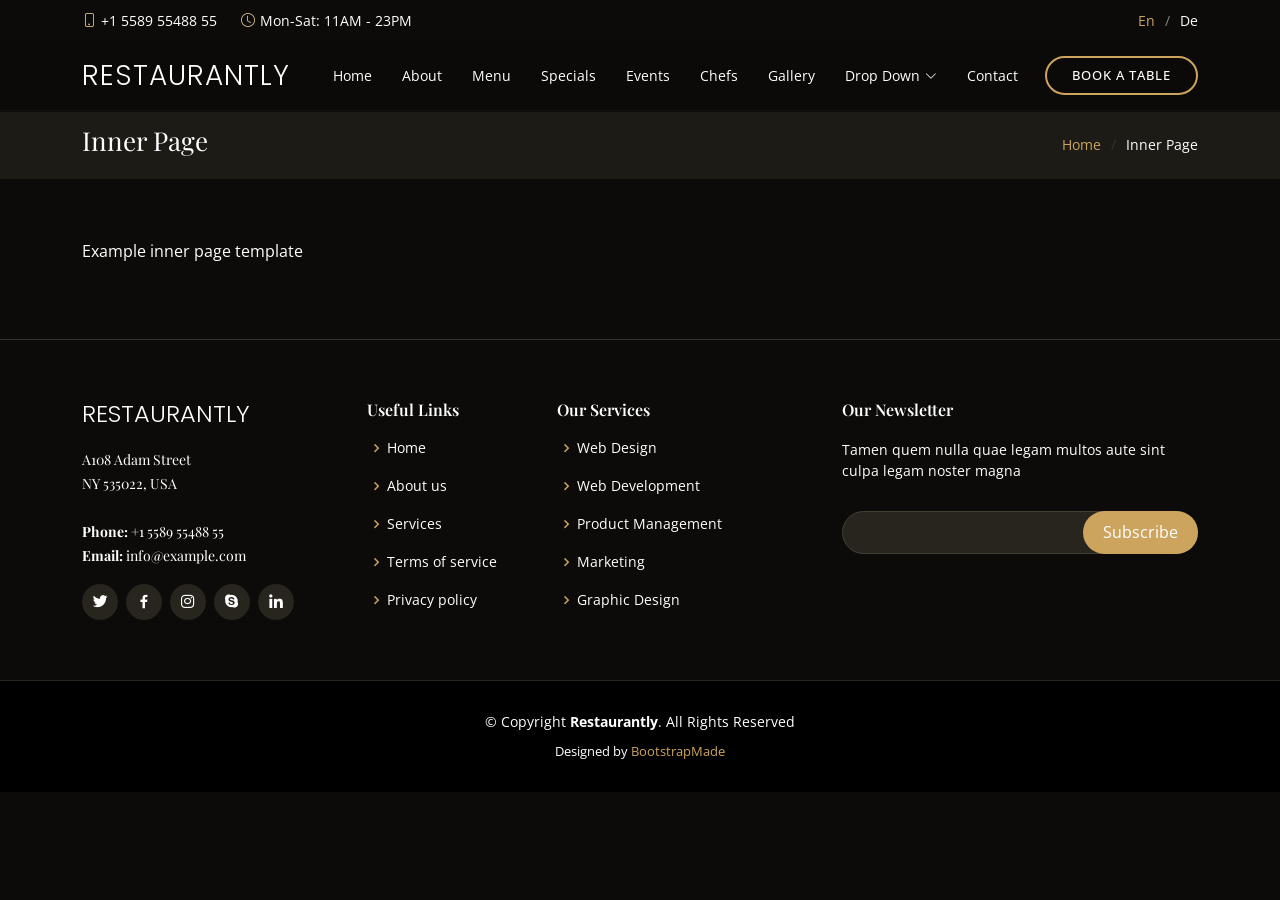
<file: inner-page.html>
<!DOCTYPE html>
<html lang="en">

<head>
  <meta charset="utf-8">
  <meta content="width=device-width, initial-scale=1.0" name="viewport">

  <title>Restaurantly Bootstrap Template - Inner Page</title>
  <meta content="" name="description">
  <meta content="" name="keywords">

  <!-- Favicons -->
  <link href="assets/img/favicon.png" rel="icon">
  <link href="assets/img/apple-touch-icon.png" rel="apple-touch-icon">

  <!-- Google Fonts -->
  <link href="https://fonts.googleapis.com/css?family=Open+Sans:300,300i,400,400i,600,600i,700,700i|Playfair+Display:ital,wght@0,400;0,500;0,600;0,700;1,400;1,500;1,600;1,700|Poppins:300,300i,400,400i,500,500i,600,600i,700,700i" rel="stylesheet">

  <!-- Vendor CSS Files -->
  <link href="assets/vendor/animate.css/animate.min.css" rel="stylesheet">
  <link href="assets/vendor/aos/aos.css" rel="stylesheet">
  <link href="assets/vendor/bootstrap/css/bootstrap.min.css" rel="stylesheet">
  <link href="assets/vendor/bootstrap-icons/bootstrap-icons.css" rel="stylesheet">
  <link href="assets/vendor/boxicons/css/boxicons.min.css" rel="stylesheet">
  <link href="assets/vendor/glightbox/css/glightbox.min.css" rel="stylesheet">
  <link href="assets/vendor/swiper/swiper-bundle.min.css" rel="stylesheet">

  <!-- Template Main CSS File -->
  <link href="assets/css/style.css" rel="stylesheet">

  <!-- =======================================================
  * Template Name: Restaurantly
  * Updated: Jan 09 2024 with Bootstrap v5.3.2
  * Template URL: https://bootstrapmade.com/restaurantly-restaurant-template/
  * Author: BootstrapMade.com
  * License: https://bootstrapmade.com/license/
  ======================================================== -->
</head>

<body>

  <!-- ======= Top Bar ======= -->
  <div id="topbar" class="d-flex align-items-center fixed-top">
    <div class="container d-flex justify-content-center justify-content-md-between">

      <div class="contact-info d-flex align-items-center">
        <i class="bi bi-phone d-flex align-items-center"><span>+1 5589 55488 55</span></i>
        <i class="bi bi-clock d-flex align-items-center ms-4"><span> Mon-Sat: 11AM - 23PM</span></i>
      </div>

      <div class="languages d-none d-md-flex align-items-center">
        <ul>
          <li>En</li>
          <li><a href="#">De</a></li>
        </ul>
      </div>
    </div>
  </div>

  <!-- ======= Header ======= -->
  <header id="header" class="fixed-top d-flex align-items-cente">
    <div class="container-fluid container-xl d-flex align-items-center justify-content-lg-between">

      <h1 class="logo me-auto me-lg-0"><a href="index.html">Restaurantly</a></h1>
      <!-- Uncomment below if you prefer to use an image logo -->
      <!-- <a href="index.html" class="logo me-auto me-lg-0"><img src="assets/img/logo.png" alt="" class="img-fluid"></a>-->

      <nav id="navbar" class="navbar order-last order-lg-0">
        <ul>
          <li><a class="nav-link scrollto " href="#hero">Home</a></li>
          <li><a class="nav-link scrollto" href="#about">About</a></li>
          <li><a class="nav-link scrollto" href="#menu">Menu</a></li>
          <li><a class="nav-link scrollto" href="#specials">Specials</a></li>
          <li><a class="nav-link scrollto" href="#events">Events</a></li>
          <li><a class="nav-link scrollto" href="#chefs">Chefs</a></li>
          <li><a class="nav-link scrollto" href="#gallery">Gallery</a></li>
          <li class="dropdown"><a href="#"><span>Drop Down</span> <i class="bi bi-chevron-down"></i></a>
            <ul>
              <li><a href="#">Drop Down 1</a></li>
              <li class="dropdown"><a href="#"><span>Deep Drop Down</span> <i class="bi bi-chevron-right"></i></a>
                <ul>
                  <li><a href="#">Deep Drop Down 1</a></li>
                  <li><a href="#">Deep Drop Down 2</a></li>
                  <li><a href="#">Deep Drop Down 3</a></li>
                  <li><a href="#">Deep Drop Down 4</a></li>
                  <li><a href="#">Deep Drop Down 5</a></li>
                </ul>
              </li>
              <li><a href="#">Drop Down 2</a></li>
              <li><a href="#">Drop Down 3</a></li>
              <li><a href="#">Drop Down 4</a></li>
            </ul>
          </li>
          <li><a class="nav-link scrollto" href="#contact">Contact</a></li>
        </ul>
        <i class="bi bi-list mobile-nav-toggle"></i>
      </nav><!-- .navbar -->
      <a href="#book-a-table" class="book-a-table-btn scrollto d-none d-lg-flex">Book a table</a>

    </div>
  </header><!-- End Header -->

  <main id="main">
    <section class="breadcrumbs">
      <div class="container">

        <div class="d-flex justify-content-between align-items-center">
          <h2>Inner Page</h2>
          <ol>
            <li><a href="index.html">Home</a></li>
            <li>Inner Page</li>
          </ol>
        </div>

      </div>
    </section>

    <section class="inner-page">
      <div class="container">
        <p>
          Example inner page template
        </p>
      </div>
    </section>

  </main><!-- End #main -->

  <!-- ======= Footer ======= -->
  <footer id="footer">
    <div class="footer-top">
      <div class="container">
        <div class="row">

          <div class="col-lg-3 col-md-6">
            <div class="footer-info">
              <h3>Restaurantly</h3>
              <p>
                A108 Adam Street <br>
                NY 535022, USA<br><br>
                <strong>Phone:</strong> +1 5589 55488 55<br>
                <strong>Email:</strong> info@example.com<br>
              </p>
              <div class="social-links mt-3">
                <a href="#" class="twitter"><i class="bx bxl-twitter"></i></a>
                <a href="#" class="facebook"><i class="bx bxl-facebook"></i></a>
                <a href="#" class="instagram"><i class="bx bxl-instagram"></i></a>
                <a href="#" class="google-plus"><i class="bx bxl-skype"></i></a>
                <a href="#" class="linkedin"><i class="bx bxl-linkedin"></i></a>
              </div>
            </div>
          </div>

          <div class="col-lg-2 col-md-6 footer-links">
            <h4>Useful Links</h4>
            <ul>
              <li><i class="bx bx-chevron-right"></i> <a href="#">Home</a></li>
              <li><i class="bx bx-chevron-right"></i> <a href="#">About us</a></li>
              <li><i class="bx bx-chevron-right"></i> <a href="#">Services</a></li>
              <li><i class="bx bx-chevron-right"></i> <a href="#">Terms of service</a></li>
              <li><i class="bx bx-chevron-right"></i> <a href="#">Privacy policy</a></li>
            </ul>
          </div>

          <div class="col-lg-3 col-md-6 footer-links">
            <h4>Our Services</h4>
            <ul>
              <li><i class="bx bx-chevron-right"></i> <a href="#">Web Design</a></li>
              <li><i class="bx bx-chevron-right"></i> <a href="#">Web Development</a></li>
              <li><i class="bx bx-chevron-right"></i> <a href="#">Product Management</a></li>
              <li><i class="bx bx-chevron-right"></i> <a href="#">Marketing</a></li>
              <li><i class="bx bx-chevron-right"></i> <a href="#">Graphic Design</a></li>
            </ul>
          </div>

          <div class="col-lg-4 col-md-6 footer-newsletter">
            <h4>Our Newsletter</h4>
            <p>Tamen quem nulla quae legam multos aute sint culpa legam noster magna</p>
            <form action="" method="post">
              <input type="email" name="email"><input type="submit" value="Subscribe">
            </form>

          </div>

        </div>
      </div>
    </div>

    <div class="container">
      <div class="copyright">
        &copy; Copyright <strong><span>Restaurantly</span></strong>. All Rights Reserved
      </div>
      <div class="credits">
        <!-- All the links in the footer should remain intact. -->
        <!-- You can delete the links only if you purchased the pro version. -->
        <!-- Licensing information: https://bootstrapmade.com/license/ -->
        <!-- Purchase the pro version with working PHP/AJAX contact form: https://bootstrapmade.com/restaurantly-restaurant-template/ -->
        Designed by <a href="https://bootstrapmade.com/">BootstrapMade</a>
      </div>
    </div>
  </footer><!-- End Footer -->

  <div id="preloader"></div>
  <a href="#" class="back-to-top d-flex align-items-center justify-content-center"><i class="bi bi-arrow-up-short"></i></a>

  <!-- Vendor JS Files -->
  <script src="assets/vendor/aos/aos.js"></script>
  <script src="assets/vendor/bootstrap/js/bootstrap.bundle.min.js"></script>
  <script src="assets/vendor/glightbox/js/glightbox.min.js"></script>
  <script src="assets/vendor/isotope-layout/isotope.pkgd.min.js"></script>
  <script src="assets/vendor/swiper/swiper-bundle.min.js"></script>
  <script src="assets/vendor/php-email-form/validate.js"></script>

  <!-- Template Main JS File -->
  <script src="assets/js/main.js"></script>

</body>

</html>
</file>
<file: assets/css/style.css>
/**
* Template Name: Restaurantly
* Updated: Jan 09 2024 with Bootstrap v5.3.2
* Template URL: https://bootstrapmade.com/restaurantly-restaurant-template/
* Author: BootstrapMade.com
* License: https://bootstrapmade.com/license/
*/

/*--------------------------------------------------------------
# General
--------------------------------------------------------------*/
body {
  font-family: "Open Sans", sans-serif;
  background: #0c0b09;
  color: #fff;
}

a {
  color: #cda45e;
  text-decoration: none;
}

a:hover {
  color: #d9ba85;
  text-decoration: none;
}

h1,
h2,
h3,
h4,
h5,
h6 {
  font-family: "Playfair Display", serif;
}

/*--------------------------------------------------------------
# Preloader
--------------------------------------------------------------*/
#preloader {
  position: fixed;
  top: 0;
  left: 0;
  right: 0;
  bottom: 0;
  z-index: 9999;
  overflow: hidden;
  background: #1a1814;
}

#preloader:before {
  content: "";
  position: fixed;
  top: calc(50% - 30px);
  left: calc(50% - 30px);
  border: 6px solid #1a1814;
  border-top-color: #cda45e;
  border-bottom-color: #cda45e;
  border-radius: 50%;
  width: 60px;
  height: 60px;
  animation: animate-preloader 1s linear infinite;
}

@keyframes animate-preloader {
  0% {
    transform: rotate(0deg);
  }

  100% {
    transform: rotate(360deg);
  }
}

/*--------------------------------------------------------------
# Back to top button
--------------------------------------------------------------*/
.back-to-top {
  position: fixed;
  visibility: hidden;
  opacity: 0;
  right: 15px;
  bottom: 15px;
  z-index: 996;
  width: 44px;
  height: 44px;
  border-radius: 50px;
  transition: all 0.4s;
  border: 2px solid #cda45e;
}

.back-to-top i {
  font-size: 28px;
  color: #cda45e;
  line-height: 0;
}

.back-to-top:hover {
  background: #cda45e;
  color: #1a1814;
}

.back-to-top:hover i {
  color: #444444;
}

.back-to-top.active {
  visibility: visible;
  opacity: 1;
}

/*--------------------------------------------------------------
# Disable aos animation delay on mobile devices
--------------------------------------------------------------*/
@media screen and (max-width: 768px) {
  [data-aos-delay] {
    transition-delay: 0 !important;
  }
}

/*--------------------------------------------------------------
# Top Bar
--------------------------------------------------------------*/
#topbar {
  height: 40px;
  font-size: 14px;
  transition: all 0.5s;
  z-index: 996;
}

#topbar.topbar-scrolled {
  top: -40px;
}

#topbar .contact-info i {
  font-style: normal;
  color: #d9ba85;
}

#topbar .contact-info i span {
  padding-left: 5px;
  color: #fff;
}

#topbar .languages ul {
  display: flex;
  flex-wrap: wrap;
  list-style: none;
  padding: 0;
  margin: 0;
  color: #cda45e;
}

#topbar .languages ul a {
  color: white;
}

#topbar .languages ul li+li {
  padding-left: 10px;
}

#topbar .languages ul li+li::before {
  display: inline-block;
  padding-right: 10px;
  color: rgba(255, 255, 255, 0.5);
  content: "/";
}

/*--------------------------------------------------------------
# Header
--------------------------------------------------------------*/
#header {
  background: rgba(12, 11, 9, 0.6);
  border-bottom: 1px solid rgba(12, 11, 9, 0.6);
  transition: all 0.5s;
  z-index: 997;
  padding: 15px 0;
  top: 40px;
}

#header.header-scrolled {
  top: 0;
  background: rgba(0, 0, 0, 0.85);
  border-bottom: 1px solid #37332a;
}

#header .logo {
  font-size: 28px;
  margin: 0;
  padding: 0;
  line-height: 1;
  font-weight: 300;
  letter-spacing: 1px;
  text-transform: uppercase;
  font-family: "Poppins", sans-serif;
}

#header .logo a {
  color: #fff;
}

#header .logo img {
  max-height: 40px;
}

/*--------------------------------------------------------------
# Book a table button Menu
--------------------------------------------------------------*/
.book-a-table-btn {
  margin: 0 0 0 15px;
  border: 2px solid #cda45e;
  color: #fff;
  border-radius: 50px;
  padding: 8px 25px;
  text-transform: uppercase;
  font-size: 13px;
  font-weight: 500;
  letter-spacing: 1px;
  transition: 0.3s;
}

.book-a-table-btn:hover {
  background: #cda45e;
  color: #fff;
}

@media (max-width: 992px) {
  .book-a-table-btn {
    margin: 0 15px 0 0;
    padding: 8px 20px;
  }
}

/*--------------------------------------------------------------
# Navigation Menu
--------------------------------------------------------------*/
/**
* Desktop Navigation 
*/
.navbar {
  padding: 0;
}

.navbar ul {
  margin: 0;
  padding: 0;
  display: flex;
  list-style: none;
  align-items: center;
}

.navbar li {
  position: relative;
}

.navbar a,
.navbar a:focus {
  display: flex;
  align-items: center;
  justify-content: space-between;
  padding: 10px 0 10px 30px;
  color: #fff;
  white-space: nowrap;
  transition: 0.3s;
  font-size: 14px;
}

.navbar a i,
.navbar a:focus i {
  font-size: 12px;
  line-height: 0;
  margin-left: 5px;
}

.navbar a:hover,
.navbar .active,
.navbar .active:focus,
.navbar li:hover>a {
  color: #d9ba85;
}

.navbar .dropdown ul {
  display: block;
  position: absolute;
  left: 14px;
  top: calc(100% + 30px);
  margin: 0;
  padding: 10px 0;
  z-index: 99;
  opacity: 0;
  visibility: hidden;
  background: #fff;
  box-shadow: 0px 0px 30px rgba(127, 137, 161, 0.25);
  transition: 0.3s;
  border-radius: 4px;
}

.navbar .dropdown ul li {
  min-width: 200px;
}

.navbar .dropdown ul a {
  padding: 10px 20px;
  color: #444444;
}

.navbar .dropdown ul a i {
  font-size: 12px;
}

.navbar .dropdown ul a:hover,
.navbar .dropdown ul .active:hover,
.navbar .dropdown ul li:hover>a {
  color: #cda45e;
}

.navbar .dropdown:hover>ul {
  opacity: 1;
  top: 100%;
  visibility: visible;
}

.navbar .dropdown .dropdown ul {
  top: 0;
  left: calc(100% - 30px);
  visibility: hidden;
}

.navbar .dropdown .dropdown:hover>ul {
  opacity: 1;
  top: 0;
  left: 100%;
  visibility: visible;
}

@media (max-width: 1366px) {
  .navbar .dropdown .dropdown ul {
    left: -90%;
  }

  .navbar .dropdown .dropdown:hover>ul {
    left: -100%;
  }
}

/**
* Mobile Navigation 
*/
.mobile-nav-toggle {
  color: #fff;
  font-size: 28px;
  cursor: pointer;
  display: none;
  line-height: 0;
  transition: 0.5s;
}

@media (max-width: 991px) {
  .mobile-nav-toggle {
    display: block;
  }

  .navbar ul {
    display: none;
  }
}

.navbar-mobile {
  position: fixed;
  overflow: hidden;
  top: 0;
  right: 0;
  left: 0;
  bottom: 0;
  background: rgba(0, 0, 0, 0.9);
  transition: 0.3s;
  z-index: 999;
}

.navbar-mobile .mobile-nav-toggle {
  position: absolute;
  top: 15px;
  right: 15px;
}

.navbar-mobile ul {
  display: block;
  position: absolute;
  top: 55px;
  right: 15px;
  bottom: 15px;
  left: 15px;
  padding: 10px 0;
  border-radius: 6px;
  background-color: #fff;
  overflow-y: auto;
  transition: 0.3s;
}

.navbar-mobile a,
.navbar-mobile a:focus {
  padding: 10px 20px;
  font-size: 15px;
  color: #1a1814;
}

.navbar-mobile a:hover,
.navbar-mobile .active,
.navbar-mobile li:hover>a {
  color: #cda45e;
}

.navbar-mobile .getstarted,
.navbar-mobile .getstarted:focus {
  margin: 15px;
}

.navbar-mobile .dropdown ul {
  position: static;
  display: none;
  margin: 10px 20px;
  padding: 10px 0;
  z-index: 99;
  opacity: 1;
  visibility: visible;
  background: #fff;
  box-shadow: 0px 0px 30px rgba(127, 137, 161, 0.25);
}

.navbar-mobile .dropdown ul li {
  min-width: 200px;
}

.navbar-mobile .dropdown ul a {
  padding: 10px 20px;
}

.navbar-mobile .dropdown ul a i {
  font-size: 12px;
}

.navbar-mobile .dropdown ul a:hover,
.navbar-mobile .dropdown ul .active:hover,
.navbar-mobile .dropdown ul li:hover>a {
  color: #cda45e;
}

.navbar-mobile .dropdown>.dropdown-active {
  display: block;
}

/*--------------------------------------------------------------
# Hero Section
--------------------------------------------------------------*/
#hero {
  width: 100%;
  height: 100vh;

  background: url("../img/trade1.jpg") top center;
  background-size: cover;
  position: relative;
  padding: 0;
}

#hero:before {
  content: "";
  background: rgba(0, 0, 0, 0.5);
  position: absolute;
  bottom: 0;
  top: 0;
  left: 0;
  right: 0;
}

#hero .container {
  padding-top: 110px;
}

@media (max-width: 992px) {
  #hero .container {
    padding-top: 98px;
  }
}

#hero h1 {
  margin: 0;
  font-size: 48px;
  font-weight: 700;
  line-height: 56px;
  color: #fff;
  font-family: "Poppins", sans-serif;
}

#hero h1 span {
  color: #cda45e;
}

#hero h2 {
  color: #eee;
  margin-bottom: 10px 0 0 0;
  font-size: 22px;
}

#hero .btns {
  margin-top: 30px;
}

#hero .btn-menu,
#hero .btn-book {
  font-weight: 600;
  font-size: 13px;
  letter-spacing: 0.5px;
  text-transform: uppercase;
  display: inline-block;
  padding: 12px 30px;
  border-radius: 50px;
  transition: 0.3s;
  line-height: 1;
  color: white;
  border: 2px solid #cda45e;
}

#hero .btn-menu:hover,
#hero .btn-book:hover {
  background: #cda45e;
  color: #fff;
}

#hero .btn-book {
  margin-left: 15px;
}

#hero .play-btn {
  width: 94px;
  height: 94px;
  background: radial-gradient(#cda45e 50%, rgba(205, 164, 94, 0.4) 52%);
  border-radius: 50%;
  display: block;
  position: relative;
  overflow: hidden;
}

#hero .play-btn::after {
  content: "";
  position: absolute;
  left: 50%;
  top: 50%;
  transform: translateX(-40%) translateY(-50%);
  width: 0;
  height: 0;
  border-top: 10px solid transparent;
  border-bottom: 10px solid transparent;
  border-left: 15px solid #fff;
  z-index: 100;
  transition: all 400ms cubic-bezier(0.55, 0.055, 0.675, 0.19);
}

#hero .play-btn::before {
  content: "";
  position: absolute;
  width: 120px;
  height: 120px;
  animation-delay: 0s;
  animation: pulsate-btn 2s;
  animation-direction: forwards;
  animation-iteration-count: infinite;
  animation-timing-function: steps;
  opacity: 1;
  border-radius: 50%;
  border: 5px solid rgba(205, 164, 94, 0.7);
  top: -15%;
  left: -15%;
  background: rgba(198, 16, 0, 0);
}

#hero .play-btn:hover::after {
  border-left: 15px solid #cda45e;
  transform: scale(20);
}

#hero .play-btn:hover::before {
  content: "";
  position: absolute;
  left: 50%;
  top: 50%;
  transform: translateX(-40%) translateY(-50%);
  width: 0;
  height: 0;
  border: none;
  border-top: 10px solid transparent;
  border-bottom: 10px solid transparent;
  border-left: 15px solid #fff;
  z-index: 200;
  animation: none;
  border-radius: 0;
}

@media (min-width: 1366px) {
  #hero {
    background-attachment: fixed;
  }
}

@media (max-width: 992px) {
  #hero .play-btn {
    margin-top: 30px;
  }
}

@media (max-height: 500px) {
  #hero {
    height: auto;
  }

  #hero .container {
    padding-top: 130px;
    padding-bottom: 60px;
  }
}

@media (max-width: 768px) {
  #hero h1 {
    font-size: 28px;
    line-height: 36px;
  }

  #hero h2 {
    font-size: 18px;
    line-height: 24px;
  }
}

@keyframes pulsate-btn {
  0% {
    transform: scale(0.6, 0.6);
    opacity: 1;
  }

  100% {
    transform: scale(1, 1);
    opacity: 0;
  }
}

/*--------------------------------------------------------------
# Sections General
--------------------------------------------------------------*/
section {
  padding: 60px 0;
  overflow: hidden;
}

.section-bg {
  background-color: #1a1814;
}

.section-title {
  padding-bottom: 40px;
}

.section-title h2 {
  font-size: 14px;
  font-weight: 500;
  padding: 0;
  line-height: 1px;
  margin: 0 0 5px 0;
  letter-spacing: 2px;
  text-transform: uppercase;
  color: #aaaaaa;
  font-family: "Poppins", sans-serif;
}

.section-title h2::after {
  content: "";
  width: 120px;
  height: 1px;
  display: inline-block;
  background: rgba(255, 255, 255, 0.2);
  margin: 4px 10px;
}

.section-title p {
  margin: 0;
  margin: 0;
  font-size: 36px;
  font-weight: 700;
  font-family: "Playfair Display", serif;
  color: #cda45e;
}

/*--------------------------------------------------------------
# About
--------------------------------------------------------------*/
.breadcrumbs {
  padding: 15px 0;
  background: #1d1b16;
  margin-top: 110px;
}

@media (max-width: 992px) {
  .breadcrumbs {
    margin-top: 98px;
  }
}

.breadcrumbs h2 {
  font-size: 26px;
  font-weight: 300;
}

.breadcrumbs ol {
  display: flex;
  flex-wrap: wrap;
  list-style: none;
  padding: 0;
  margin: 0;
  font-size: 14px;
}

.breadcrumbs ol li+li {
  padding-left: 10px;
}

.breadcrumbs ol li+li::before {
  display: inline-block;
  padding-right: 10px;
  color: #37332a;
  content: "/";
}

@media (max-width: 768px) {
  .breadcrumbs .d-flex {
    display: block !important;
  }

  .breadcrumbs ol {
    display: block;
  }

  .breadcrumbs ol li {
    display: inline-block;
  }
}

/*--------------------------------------------------------------
# About
--------------------------------------------------------------*/
.about {
  background: url("../img/bit.jpg") center center;
  background-size: cover;
  position: relative;
  padding: 80px 0;
}

.about:before {
  content: "";
  background: rgba(0, 0, 0, 0.8);
  position: absolute;
  bottom: 0;
  top: 0;
  left: 0;
  right: 0;
}

.about .about-img {
  position: relative;
  transition: 0.5s;
}

.about .about-img img {
  max-width: 100%;
  border: 4px solid rgba(255, 255, 255, 0.2);
  position: relative;
}

.about .about-img::before {
  position: absolute;
  left: 20px;
  top: 20px;
  width: 60px;
  height: 60px;
  z-index: 1;
  content: "";
  border-left: 5px solid #cda45e;
  border-top: 5px solid #cda45e;
  transition: 0.5s;
}

.about .about-img::after {
  position: absolute;
  right: 20px;
  bottom: 20px;
  width: 60px;
  height: 60px;
  z-index: 2;
  content: "";
  border-right: 5px solid #cda45e;
  border-bottom: 5px solid #cda45e;
  transition: 0.5s;
}

.about .about-img:hover {
  transform: scale(1.03);
}

.about .about-img:hover::before {
  left: 10px;
  top: 10px;
}

.about .about-img:hover::after {
  right: 10px;
  bottom: 10px;
}

.about .content {
  position: relative;
}

.about .content h3 {
  font-weight: 600;
  font-size: 26px;
}

.about .content ul {
  list-style: none;
  padding: 0;
}

.about .content ul li {
  padding-bottom: 10px;
}

.about .content ul i {
  font-size: 20px;
  padding-right: 4px;
  color: #cda45e;
}

.about .content p:last-child {
  margin-bottom: 0;
}

@media (min-width: 1024px) {
  .about {
    background-attachment: fixed;
  }
}

/*--------------------------------------------------------------
# Why Us
--------------------------------------------------------------*/
.why-us .box {
  padding: 50px 30px;
  box-shadow: 0px 2px 15px rgba(0, 0, 0, 0.1);
  transition: all ease-in-out 0.3s;
  background: #1a1814;
}

.why-us .box span {
  display: block;
  font-size: 28px;
  font-weight: 700;
  color: #cda45e;
}

.why-us .box h4 {
  font-size: 24px;
  font-weight: 600;
  padding: 0;
  margin: 20px 0;
  color: rgba(255, 255, 255, 0.8);
}

.why-us .box p {
  color: #aaaaaa;
  font-size: 15px;
  margin: 0;
  padding: 0;
}

.why-us .box:hover {
  background: #cda45e;
  padding: 30px 30px 70px 30px;
  box-shadow: 10px 15px 30px rgba(0, 0, 0, 0.18);
}

.why-us .box:hover span,
.why-us .box:hover h4,
.why-us .box:hover p {
  color: #fff;
}

/*--------------------------------------------------------------
# Menu Section
--------------------------------------------------------------*/
.menu #menu-flters {
  padding: 0;
  margin: 0 auto 0 auto;
  list-style: none;
  text-align: center;
  border-radius: 50px;
}

.menu #menu-flters li {
  cursor: pointer;
  display: inline-block;
  padding: 8px 12px 10px 12px;
  font-size: 16px;
  font-weight: 500;
  line-height: 1;
  color: #fff;
  margin-bottom: 10px;
  transition: all ease-in-out 0.3s;
  border-radius: 50px;
  font-family: "Playfair Display", serif;
}

.menu #menu-flters li:hover,
.menu #menu-flters li.filter-active {
  color: #cda45e;
}

.menu #menu-flters li:last-child {
  margin-right: 0;
}

.menu .menu-item {
  margin-top: 50px;
}

.menu .menu-img {
  width: 70px;
  border-radius: 50%;
  float: left;
  border: 5px solid rgba(255, 255, 255, 0.2);
}

.menu .menu-content {
  margin-left: 85px;
  overflow: hidden;
  display: flex;
  justify-content: space-between;
  position: relative;
}

.menu .menu-content::after {
  content: "......................................................................" "...................................................................." "....................................................................";
  position: absolute;
  left: 20px;
  right: 0;
  top: -4px;
  z-index: 1;
  color: #bab3a6;
  font-family: Arial, "Helvetica Neue", Helvetica, sans-serif;
}

.menu .menu-content a {
  padding-right: 10px;
  background: #1a1814;
  position: relative;
  z-index: 3;
  font-weight: 700;
  color: white;
  transition: 0.3s;
}

.menu .menu-content a:hover {
  color: #cda45e;
}

.menu .menu-content span {
  background: #1a1814;
  position: relative;
  z-index: 3;
  padding: 0 10px;
  font-weight: 600;
  color: #cda45e;
}

.menu .menu-ingredients {
  margin-left: 85px;
  font-style: italic;
  font-size: 14px;
  font-family: "Poppins", sans-serif;
  color: rgba(255, 255, 255, 0.5);
}

/*--------------------------------------------------------------
# Specials
--------------------------------------------------------------*/
.specials {
  overflow: hidden;
}

.specials .nav-tabs {
  border: 0;
}

.specials .nav-link {
  border: 0;
  padding: 12px 15px;
  transition: 0.3s;
  color: #fff;
  border-radius: 0;
  border-right: 2px solid #cda45e;
  font-weight: 600;
  font-size: 15px;
}

.specials .nav-link:hover {
  color: #cda45e;
}

.specials .nav-link.active {
  color: #1a1814;
  background: #cda45e;
  border-color: #cda45e;
}

.specials .nav-link:hover {
  border-color: #cda45e;
}

.specials .tab-pane.active {
  animation: fadeIn 0.5s ease-out;
}

.specials .details h3 {
  font-size: 26px;
  font-weight: 600;
  margin-bottom: 20px;
  color: #fff;
}

.specials .details p {
  color: #aaaaaa;
}

.specials .details p:last-child {
  margin-bottom: 0;
}

@media (max-width: 992px) {
  .specials .nav-link {
    border: 0;
    padding: 15px;
  }
}

/*--------------------------------------------------------------
# Events
--------------------------------------------------------------*/
.events {
  background: url(../img/events-bg.jpg) center center no-repeat;
  background-size: cover;
  position: relative;
}

.events::before {
  content: "";
  background-color: rgba(0, 0, 0, 0.8);
  position: absolute;
  top: 0;
  right: 0;
  left: 0;
  bottom: 0;
}

.events .section-title h2 {
  color: #fff;
}

.events .container {
  position: relative;
}

@media (min-width: 1024px) {
  .events {
    background-attachment: fixed;
  }
}

.events .events-carousel {
  background: rgba(255, 255, 255, 0.08);
  padding: 30px;
}

.events .event-item {
  color: #fff;
}

.events .event-item h3 {
  font-weight: 600;
  font-size: 26px;
  color: #cda45e;
}

.events .event-item .price {
  font-size: 26px;
  font-family: "Open Sans", sans-serif;
  font-weight: 700;
  margin-bottom: 15px;
}

.events .event-item .price span {
  border-bottom: 2px solid #cda45e;
}

.events .event-item ul {
  list-style: none;
  padding: 0;
}

.events .event-item ul li {
  padding-bottom: 10px;
}

.events .event-item ul i {
  font-size: 20px;
  padding-right: 4px;
  color: #cda45e;
}

.events .event-item p:last-child {
  margin-bottom: 0;
}

.events .swiper-pagination {
  margin-top: 30px;
  position: relative;
}

.events .swiper-pagination .swiper-pagination-bullet {
  width: 12px;
  height: 12px;
  background-color: rgba(255, 255, 255, 0.4);
  opacity: 1;
}

.events .swiper-pagination .swiper-pagination-bullet-active {
  background-color: #cda45e;
}

/*--------------------------------------------------------------
# Book A Table
--------------------------------------------------------------*/
.book-a-table .php-email-form {
  width: 100%;
}

.book-a-table .php-email-form .form-group {
  padding-bottom: 8px;
}

.book-a-table .php-email-form .validate {
  display: none;
  color: red;
  margin: 0 0 15px 0;
  font-weight: 400;
  font-size: 13px;
}

.book-a-table .php-email-form .error-message {
  display: none;
  color: #fff;
  background: #ed3c0d;
  text-align: left;
  padding: 15px;
  font-weight: 600;
}

.book-a-table .php-email-form .error-message br+br {
  margin-top: 25px;
}

.book-a-table .php-email-form .sent-message {
  display: none;
  color: #fff;
  background: #18d26e;
  text-align: center;
  padding: 15px;
  font-weight: 600;
}

.book-a-table .php-email-form .loading {
  display: none;
  text-align: center;
  padding: 15px;
}

.book-a-table .php-email-form .loading:before {
  content: "";
  display: inline-block;
  border-radius: 50%;
  width: 24px;
  height: 24px;
  margin: 0 10px -6px 0;
  border: 3px solid #cda45e;
  border-top-color: #1a1814;
  animation: animate-loading 1s linear infinite;
}

.book-a-table .php-email-form input,
.book-a-table .php-email-form textarea {
  border-radius: 0;
  box-shadow: none;
  font-size: 14px;
  background: #0c0b09;
  border-color: #625b4b;
  color: white;
}

.book-a-table .php-email-form input::-moz-placeholder,
.book-a-table .php-email-form textarea::-moz-placeholder {
  color: #a49b89;
}

.book-a-table .php-email-form input::placeholder,
.book-a-table .php-email-form textarea::placeholder {
  color: #a49b89;
}

.book-a-table .php-email-form input:focus,
.book-a-table .php-email-form textarea:focus {
  border-color: #cda45e;
}

.book-a-table .php-email-form input {
  height: 44px;
}

.book-a-table .php-email-form textarea {
  padding: 10px 12px;
}

.book-a-table .php-email-form button[type=submit] {
  background: #cda45e;
  border: 0;
  padding: 10px 35px;
  color: #fff;
  transition: 0.4s;
  border-radius: 50px;
}

.book-a-table .php-email-form button[type=submit]:hover {
  background: #d3af71;
}

/*--------------------------------------------------------------
# Testimonials
--------------------------------------------------------------*/
.testimonials .testimonials-carousel,
.testimonials .testimonials-slider {
  overflow: hidden;
}

.testimonials .testimonial-item {
  box-sizing: content-box;
  min-height: 320px;
}

.testimonials .testimonial-item .testimonial-img {
  width: 90px;
  border-radius: 50%;
  margin: -40px 0 0 40px;
  position: relative;
  z-index: 2;
  border: 6px solid rgba(255, 255, 255, 0.2);
}

.testimonials .testimonial-item h3 {
  font-size: 18px;
  font-weight: bold;
  margin: 10px 0 5px 45px;
  color: white;
}

.testimonials .testimonial-item h4 {
  font-size: 14px;
  color: rgba(255, 255, 255, 0.6);
  margin: 0 0 0 45px;
}

.testimonials .testimonial-item .quote-icon-left,
.testimonials .testimonial-item .quote-icon-right {
  color: #d3af71;
  font-size: 26px;
}

.testimonials .testimonial-item .quote-icon-left {
  display: inline-block;
  left: -5px;
  position: relative;
}

.testimonials .testimonial-item .quote-icon-right {
  display: inline-block;
  right: -5px;
  position: relative;
  top: 10px;
}

.testimonials .testimonial-item p {
  font-style: italic;
  margin: 0 15px 0 15px;
  padding: 20px 20px 60px 20px;
  background: #26231d;
  position: relative;
  border-radius: 6px;
  position: relative;
  z-index: 1;
}

.testimonials .swiper-pagination {
  margin-top: 30px;
  position: relative;
}

.testimonials .swiper-pagination .swiper-pagination-bullet {
  width: 12px;
  height: 12px;
  background-color: rgba(255, 255, 255, 0.4);
  opacity: 1;
}

.testimonials .swiper-pagination .swiper-pagination-bullet-active {
  background-color: #cda45e;
}

/*--------------------------------------------------------------
# Gallery
--------------------------------------------------------------*/
.gallery .gallery-item {
  overflow: hidden;
  border-right: 3px solid #454035;
  border-bottom: 3px solid #454035;
}

.gallery .gallery-item img {
  transition: all ease-in-out 0.4s;
}

.gallery .gallery-item:hover img {
  transform: scale(1.1);
}

/*--------------------------------------------------------------
# Chefs
--------------------------------------------------------------*/
.chefs .member {
  text-align: center;
  margin-bottom: 20px;
  background: #343a40;
  position: relative;
  overflow: hidden;
}

.chefs .member .member-info {
  opacity: 0;
  position: absolute;
  bottom: 0;
  top: 0;
  left: 0;
  right: 0;
  transition: 0.2s;
}

.chefs .member .member-info-content {
  position: absolute;
  left: 0;
  right: 0;
  bottom: 10px;
  transition: bottom 0.4s;
}

.chefs .member .member-info-content h4 {
  font-weight: 700;
  margin-bottom: 2px;
  font-size: 18px;
  color: #fff;
}

.chefs .member .member-info-content span {
  font-style: italic;
  display: block;
  font-size: 13px;
  color: #fff;
}

.chefs .member .social {
  position: absolute;
  left: 0;
  bottom: -38px;
  right: 0;
  height: 48px;
  transition: bottom ease-in-out 0.4s;
  text-align: center;
}

.chefs .member .social a {
  transition: color 0.3s;
  color: #fff;
  margin: 0 10px;
  display: inline-block;
}

.chefs .member .social a:hover {
  color: #cda45e;
}

.chefs .member .social i {
  font-size: 18px;
  margin: 0 2px;
}

.chefs .member:hover .member-info {
  background: linear-gradient(0deg, rgba(0, 0, 0, 0.9) 0%, rgba(0, 0, 0, 0.8) 20%, rgba(0, 212, 255, 0) 100%);
  opacity: 1;
  transition: 0.4s;
}

.chefs .member:hover .member-info-content {
  bottom: 60px;
  transition: bottom 0.4s;
}

.chefs .member:hover .social {
  bottom: 0;
  transition: bottom ease-in-out 0.4s;
}

/*--------------------------------------------------------------
# Contact
--------------------------------------------------------------*/
.contact .info {
  width: 100%;
}

.contact .info i {
  font-size: 20px;
  float: left;
  width: 44px;
  height: 44px;
  background: #cda45e;
  display: flex;
  justify-content: center;
  align-items: center;
  border-radius: 50px;
  transition: all 0.3s ease-in-out;
}

.contact .info h4 {
  padding: 0 0 0 60px;
  font-size: 18px;
  font-weight: 500;
  margin-bottom: 5px;
  font-family: "Poppins", sans-serif;
}

.contact .info p {
  padding: 0 0 0 60px;
  margin-bottom: 0;
  font-size: 14px;
  color: #bab3a6;
}

.contact .info .open-hours,
.contact .info .email,
.contact .info .phone {
  margin-top: 40px;
}

.contact .php-email-form {
  width: 100%;
}

.contact .php-email-form .form-group {
  padding-bottom: 8px;
}

.contact .php-email-form .validate {
  display: none;
  color: red;
  margin: 0 0 15px 0;
  font-weight: 400;
  font-size: 13px;
}

.contact .php-email-form .error-message {
  display: none;
  color: #fff;
  background: #ed3c0d;
  text-align: center;
  padding: 15px;
  font-weight: 600;
}

.contact .php-email-form .sent-message {
  display: none;
  color: #fff;
  background: #18d26e;
  text-align: center;
  padding: 15px;
  font-weight: 600;
}

.contact .php-email-form .loading {
  display: none;
  text-align: center;
  padding: 15px;
}

.contact .php-email-form .loading:before {
  content: "";
  display: inline-block;
  border-radius: 50%;
  width: 24px;
  height: 24px;
  margin: 0 10px -6px 0;
  border: 3px solid #cda45e;
  border-top-color: #1a1814;
  animation: animate-loading 1s linear infinite;
}

.contact .php-email-form input,
.contact .php-email-form textarea {
  border-radius: 0;
  box-shadow: none;
  font-size: 14px;
  background: #0c0b09;
  border-color: #625b4b;
  color: white;
}

.contact .php-email-form input::-moz-placeholder,
.contact .php-email-form textarea::-moz-placeholder {
  color: #a49b89;
}

.contact .php-email-form input::placeholder,
.contact .php-email-form textarea::placeholder {
  color: #a49b89;
}

.contact .php-email-form input:focus,
.contact .php-email-form textarea:focus {
  border-color: #cda45e;
}

.contact .php-email-form input {
  height: 44px;
}

.contact .php-email-form textarea {
  padding: 10px 12px;
}

.contact .php-email-form button[type=submit] {
  background: #cda45e;
  border: 0;
  padding: 10px 35px;
  color: #fff;
  transition: 0.4s;
  border-radius: 50px;
}

.contact .php-email-form button[type=submit]:hover {
  background: #d3af71;
}

@keyframes animate-loading {
  0% {
    transform: rotate(0deg);
  }

  100% {
    transform: rotate(360deg);
  }
}

/*--------------------------------------------------------------
# Footer
--------------------------------------------------------------*/
#footer {
  background: black;
  padding: 0 0 30px 0;
  color: #fff;
  font-size: 14px;
}

#footer .footer-top {
  background: #0c0b09;
  border-top: 1px solid #37332a;
  border-bottom: 1px solid #28251f;
  padding: 60px 0 30px 0;
}

#footer .footer-top .footer-info {
  margin-bottom: 30px;
}

#footer .footer-top .footer-info h3 {
  font-size: 24px;
  margin: 0 0 20px 0;
  padding: 2px 0 2px 0;
  line-height: 1;
  font-weight: 300;
  text-transform: uppercase;
  font-family: "Poppins", sans-serif;
}

#footer .footer-top .footer-info p {
  font-size: 14px;
  line-height: 24px;
  margin-bottom: 0;
  font-family: "Playfair Display", serif;
  color: #fff;
}

#footer .footer-top .social-links a {
  font-size: 18px;
  display: inline-block;
  background: #28251f;
  color: #fff;
  line-height: 1;
  padding: 8px 0;
  margin-right: 4px;
  border-radius: 50%;
  text-align: center;
  width: 36px;
  height: 36px;
  transition: 0.3s;
}

#footer .footer-top .social-links a:hover {
  background: #cda45e;
  color: #fff;
  text-decoration: none;
}

#footer .footer-top h4 {
  font-size: 16px;
  font-weight: 600;
  color: #fff;
  position: relative;
  padding-bottom: 12px;
}

#footer .footer-top .footer-links {
  margin-bottom: 30px;
}

#footer .footer-top .footer-links ul {
  list-style: none;
  padding: 0;
  margin: 0;
}

#footer .footer-top .footer-links ul i {
  padding-right: 2px;
  color: #cda45e;
  font-size: 18px;
  line-height: 1;
}

#footer .footer-top .footer-links ul li {
  padding: 10px 0;
  display: flex;
  align-items: center;
}

#footer .footer-top .footer-links ul li:first-child {
  padding-top: 0;
}

#footer .footer-top .footer-links ul a {
  color: #fff;
  transition: 0.3s;
  display: inline-block;
  line-height: 1;
}

#footer .footer-top .footer-links ul a:hover {
  color: #cda45e;
}

#footer .footer-top .footer-newsletter form {
  margin-top: 30px;
  background: #28251f;
  padding: 6px 10px;
  position: relative;
  border-radius: 50px;
  border: 1px solid #454035;
}

#footer .footer-top .footer-newsletter form input[type=email] {
  border: 0;
  padding: 4px;
  width: calc(100% - 110px);
  background: #28251f;
  color: white;
}

#footer .footer-top .footer-newsletter form input[type=submit] {
  position: absolute;
  top: -1px;
  right: -1px;
  bottom: -1px;
  border: 0;
  background: none;
  font-size: 16px;
  padding: 0 20px 2px 20px;
  background: #cda45e;
  color: #fff;
  transition: 0.3s;
  border-radius: 50px;
}

#footer .footer-top .footer-newsletter form input[type=submit]:hover {
  background: #d3af71;
}

#footer .copyright {
  text-align: center;
  padding-top: 30px;
}

#footer .credits {
  padding-top: 10px;
  text-align: center;
  font-size: 13px;
  color: #fff;
}

@keyframes blink {
  0% { opacity: 0; }
  50% { opacity: 1; }
  100% { opacity: 0; }
}

.blink {
  animation: blink 1s infinite;
}
</file>
